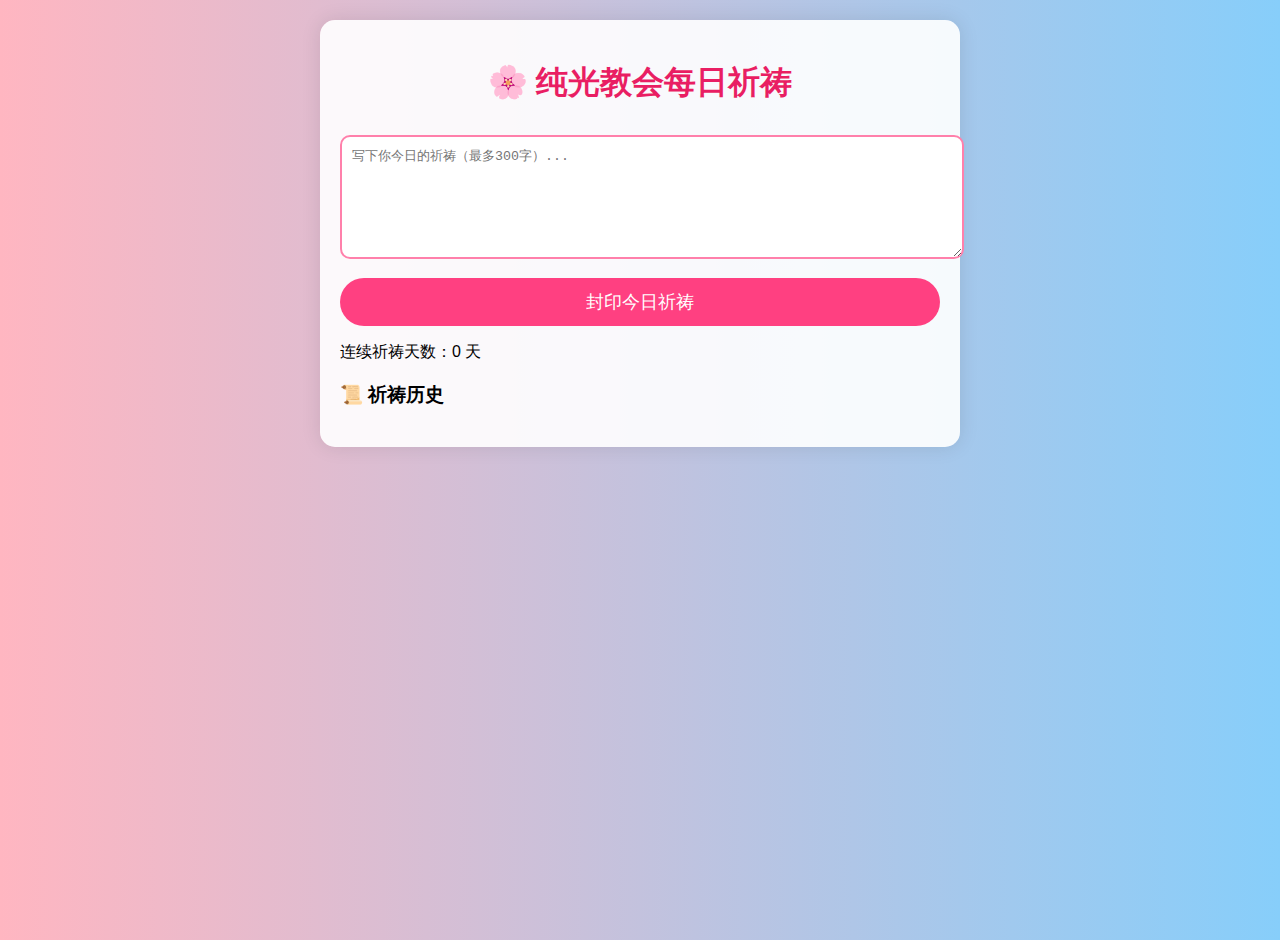
<file: 樱神教会祈祷.html>
<!DOCTYPE html>
<html>
<head>
    <title>纯光教会每日祈祷</title>
    <meta name="viewport" content="width=device-width, initial-scale=1.0">
    <style>
        /* 基础样式 */
        body {
            background: linear-gradient(to right, #ffb6c1, #87cefa);
            font-family: 'Arial', sans-serif;
            margin: 0;
            padding: 20px;
            min-height: 100vh;
        }

        .container {
            max-width: 600px;
            margin: 0 auto;
            background: rgba(255, 255, 255, 0.9);
            padding: 20px;
            border-radius: 15px;
            box-shadow: 0 0 20px rgba(0,0,0,0.1);
        }

        h1 {
            color: #e91e63;
            text-align: center;
            margin-bottom: 30px;
        }

        /* 祷告输入区 */
        #prayerText {
            width: 100%;
            height: 100px;
            padding: 10px;
            border: 2px solid #ff80ab;
            border-radius: 10px;
            margin-bottom: 15px;
            resize: vertical;
        }

        /* 按钮样式 */
        #prayBtn {
            background: #ff4081;
            color: white;
            border: none;
            padding: 12px 25px;
            border-radius: 25px;
            cursor: pointer;
            font-size: 1.1em;
            display: block;
            width: 100%;
            transition: transform 0.2s;
        }

        #prayBtn:hover {
            background: #f50057;
            transform: scale(1.05);
        }

        /* 历史记录 */
        .prayer-item {
            background: rgba(255, 255, 255, 0.95);
            padding: 15px;
            margin: 10px 0;
            border-radius: 8px;
            box-shadow: 0 2px 5px rgba(0,0,0,0.1);
        }

        .prayer-date {
            color: #ff4081;
            font-weight: bold;
            margin-bottom: 5px;
        }

        /* 祝福动画 */
        .blessing-container {
            position: fixed;
            top: 50%;
            left: 50%;
            transform: translate(-50%, -50%);
            background: rgba(255, 255, 255, 0.95);
            padding: 20px;
            border-radius: 15px;
            text-align: center;
            z-index: 1000;
            display: none;
        }

        .blessing-gif {
            width: 200px;
            height: 200px;
            margin: 15px auto;
        }
    </style>
</head>
<body>
    <div class="container">
        <h1>🌸 纯光教会每日祈祷</h1>
        
        <div class="prayer-input">
            <textarea id="prayerText" placeholder="写下你今日的祈祷（最多300字）..." maxlength="300"></textarea>
            <button id="prayBtn">封印今日祈祷</button>
        </div>

        <div id="stats">
            <p>连续祈祷天数：<span id="streakDays">0</span> 天</p>
        </div>

        <div class="history">
            <h3>📜 祈祷历史</h3>
            <div id="prayerList"></div>
        </div>
    </div>

    <!-- 祝福动画容器 -->
    <div class="blessing-container" id="blessingContainer">
        <p id="blessingText"></p>
        <img class="blessing-gif" id="blessingGif" alt="赐福动画">
    </div>

    <script>
        // 祝福配置
        const BLESSINGS = {
            3: {
                text: "✨ 小樱的祝福：三日的坚持已点亮「灯」牌！",
                gif: "https://example.com/sakura3.gif"
            },
            7: {
                text: "🎥 知世赐福：七日的虔诚召唤「翔」牌降临！",
                gif: "https://example.com/sakura7.gif"
            },
            15: {
                text: "🌙 审判者月认证：半月成就解锁「镜」牌真谛！",
                gif: "https://example.com/sakura15.gif"
            },
            30: {
                text: "🔮 库洛里多传承：满月轮回获得「光」牌永恒！",
                gif: "https://example.com/sakura30.gif"
            }
        };

        // 初始化数据
        let prayData = JSON.parse(localStorage.getItem('prayData')) || {
            streak: 0,
            lastDate: '',
            prayers: []
        };

        // 页面元素
        const elements = {
            prayerText: document.getElementById('prayerText'),
            prayBtn: document.getElementById('prayBtn'),
            streakDays: document.getElementById('streakDays'),
            prayerList: document.getElementById('prayerList'),
            blessingContainer: document.getElementById('blessingContainer'),
            blessingText: document.getElementById('blessingText'),
            blessingGif: document.getElementById('blessingGif')
        };

        // 初始化页面
        function initPage() {
            elements.streakDays.textContent = prayData.streak;
            updatePrayerList();
        }

        // 保存祈祷记录
        function savePrayer() {
            const today = new Date().toLocaleDateString();
            const prayerText = elements.prayerText.value.trim();

            if (!prayerText) {
                alert('请写下今日的祈祷内容！');
                return;
            }

            if (today === prayData.lastDate) {
                alert('今日已经进行过祈祷了！');
                return;
            }

            // 更新数据
            prayData.streak++;
            prayData.lastDate = today;
            prayData.prayers.unshift({
                date: today,
                text: prayerText
            });

            // 保持最多30条记录
            if (prayData.prayers.length > 30) {
                prayData.prayers.pop();
            }

            // 保存到本地存储
            localStorage.setItem('prayData', JSON.stringify(prayData));
            
            // 更新界面
            elements.streakDays.textContent = prayData.streak;
            elements.prayerText.value = '';
            updatePrayerList();
            showBlessing();
        }

        // 显示祝福动画
        function showBlessing() {
            const blessing = BLESSINGS[prayData.streak];
            if (!blessing) return;

            elements.blessingText.textContent = blessing.text;
            elements.blessingGif.src = blessing.gif;
            
            elements.blessingContainer.style.display = 'block';
            setTimeout(() => {
                elements.blessingContainer.style.display = 'none';
            }, 3000);
        }

        // 更新历史记录
        function updatePrayerList() {
            elements.prayerList.innerHTML = prayData.prayers
                .map(prayer => `
                    <div class="prayer-item">
                        <div class="prayer-date">${prayer.date}</div>
                        <div class="prayer-text">${prayer.text}</div>
                    </div>
                `)
                .join('');
        }

        // 事件监听
        elements.prayBtn.addEventListener('click', savePrayer);

        // 初始化
        window.addEventListener('load', initPage);
    </script>
</body>
</html>
</file>
